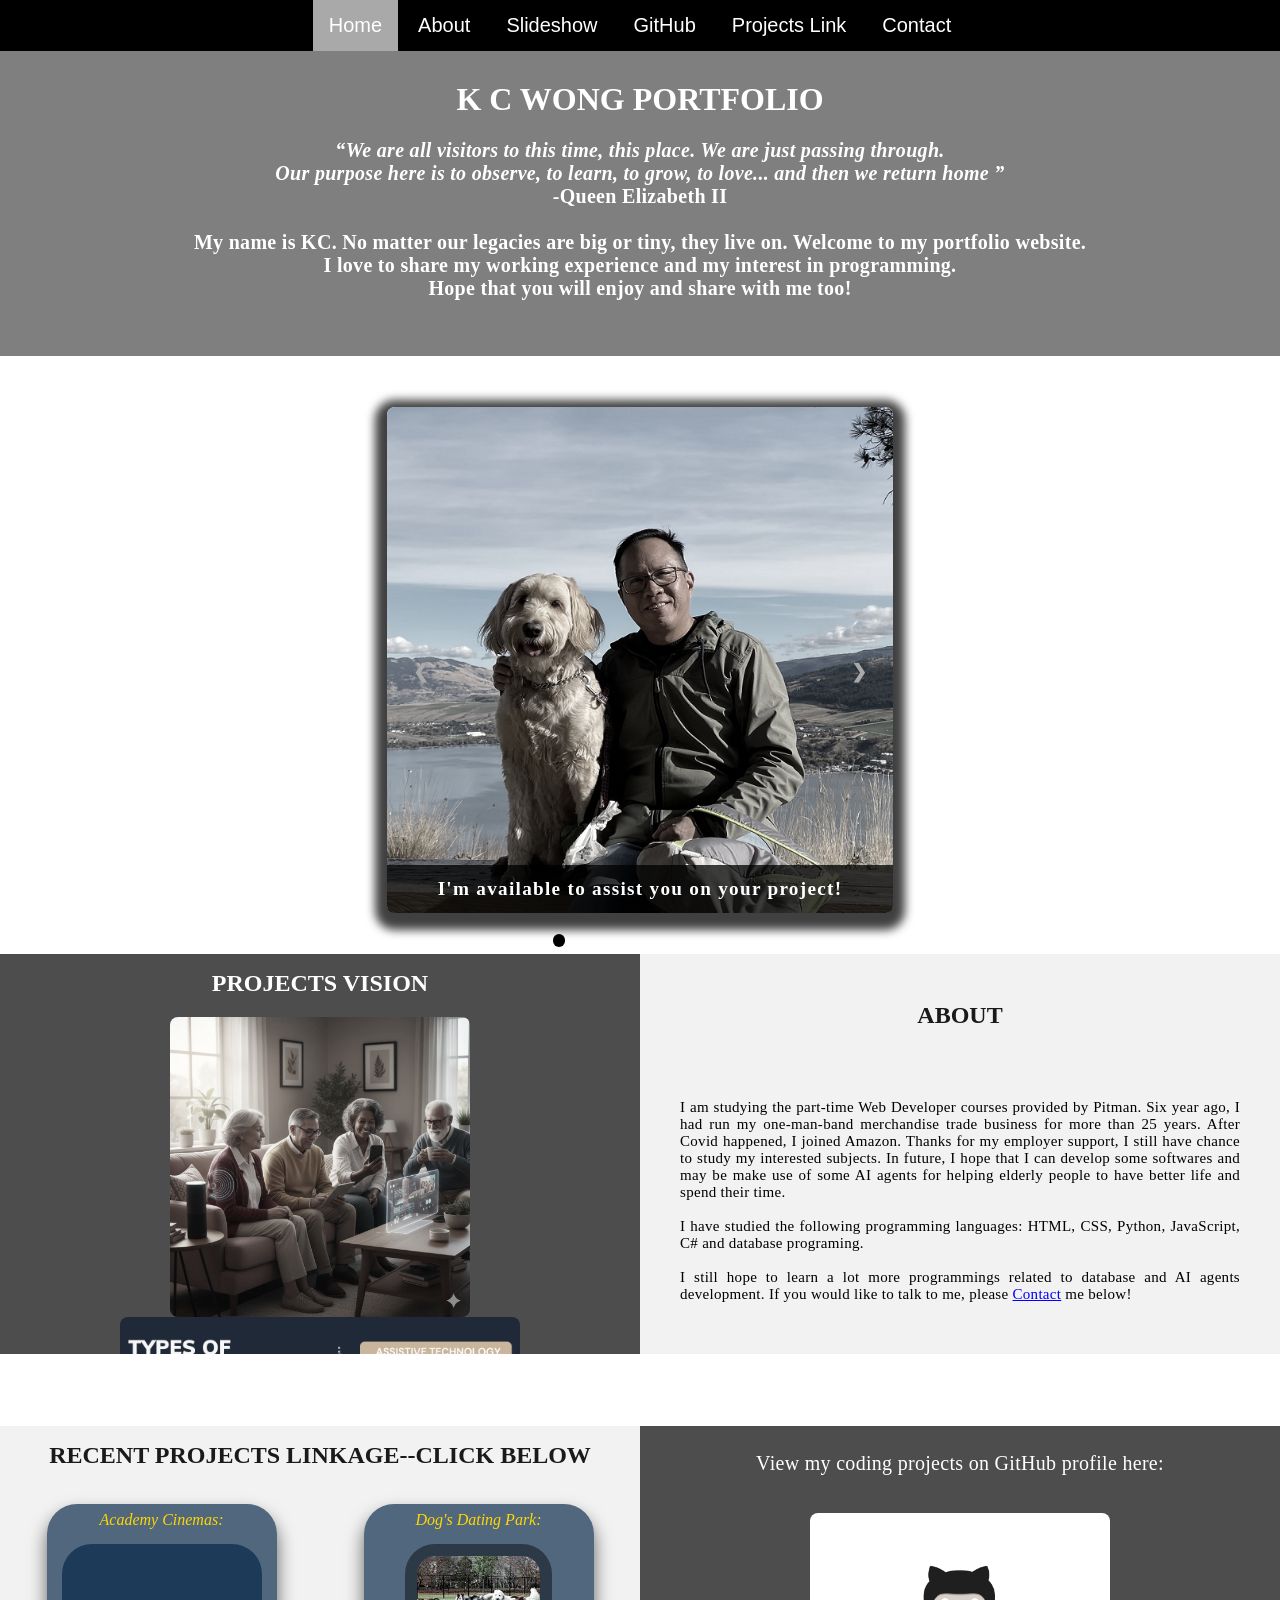
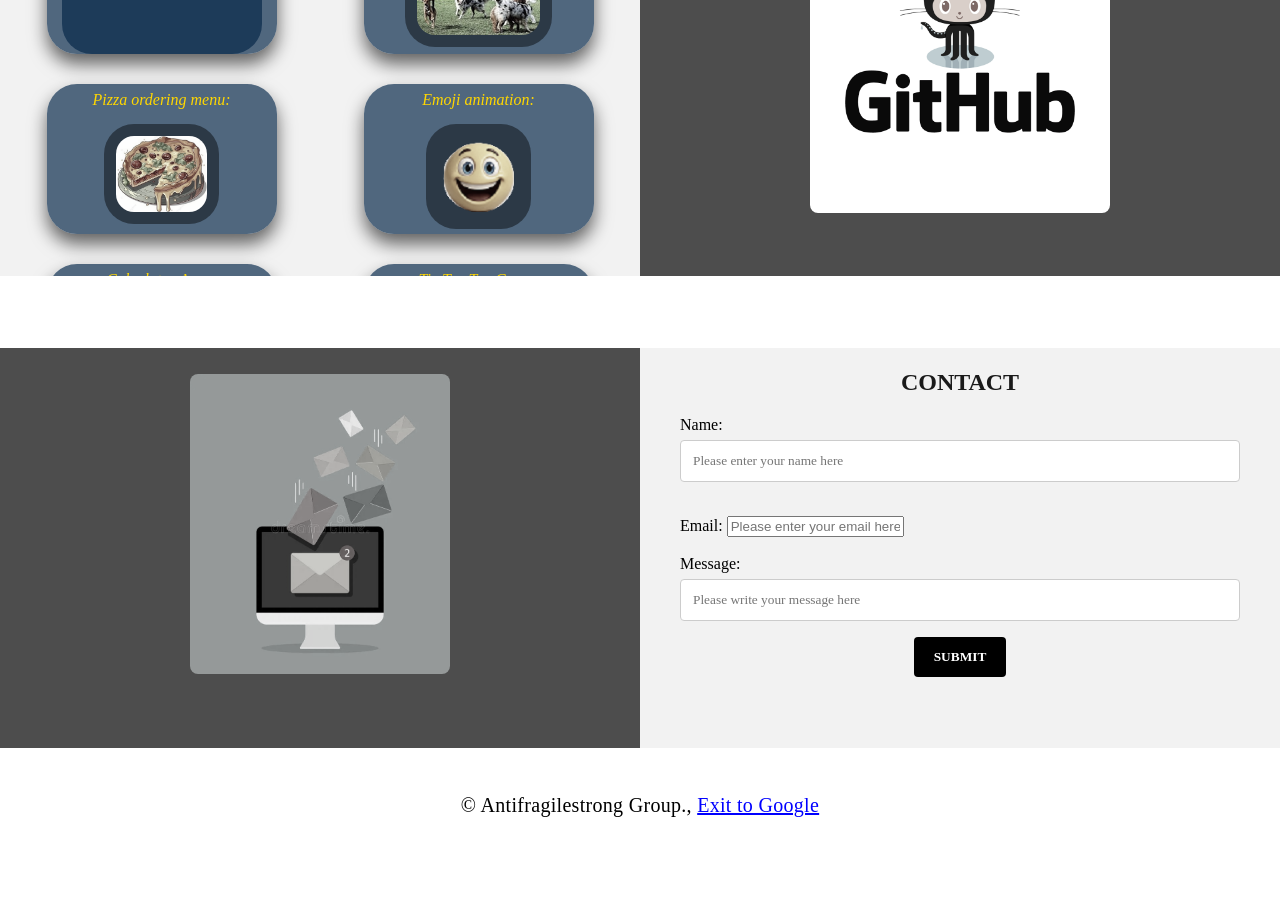
<file: index.html>
<!DOCTYPE html>
<html>
    <!--Head-->
    <head>
        <meta charset="UTF-8">
        <meta name="viewport" content="width=device-width" />
        <title>KC Wong Portfolio</title>
        <link rel="stylesheet" type="text/css" href="./stylesheet/portfolio.css">
    
            
    </head>

    <!--Body-->
    <body class="Background">
        
        <!--Navbar-->
        <div class="Navbar">
            <a class="active" href="#Home">Home</a>
            <a href="#About">About</a>
            <!-- New section added -->
            <a href="#Slideshow">Slideshow</a>
            <a href="#GitHub">GitHub</a>
            <a href="#ProjectsLink">Projects Link</a>
            <a href="#Contact">Contact</a>
        </div>

        <!--Breaks inserted to add space between navbar and the first heading-->
        <br>
        <br>

        <!--Background video-->
        <div id="Home">
            <video autoplay muted loop id="Typing_Video">
                <source src="./images/video/Mount.mp4" type="video/mp4">
                <!--Display message if video fails to run-->
                Your browser does not support HTML5 video.
            </video>
        </div>

        <!--Video text-->
        <div class="Video_Text">
            <h1 class="white-text">K C Wong Portfolio</h1>
            <strong>
                <p class="center">
                    <q>We are all visitors to this time, this place. We are just passing through. 
                        <br>Our purpose here is to observe, to learn, to grow, to love... and then we return home
                    </q>
                    <br> -Queen Elizabeth II 
                    <br>
                    <br> My name is KC. No matter our legacies are big or tiny, they live on. Welcome to my portfolio website. 
                    <br> I love to share my working experience and my interest in programming.
                    <br> Hope that you will enjoy and share with me too! 
                </p>
            </strong>
        </div>


         <!-- Slideshow section added -->
        <div id="Slideshow">
            <div id="Slideshow_Background"> 
                <div id="Slideshow_Container">
                    <!-- Slide 1 of 8 -->
                    <div class="mySlides fade">
                        <img class="Slideshow_Images" src="./images/SquarePersonalPhoto.png" alt="Picture of yourself">
                        <div class="text">I'm available to assist you on your project!</div>
                    </div>
                    <!-- Slide 2 of 8 -->
                    <div class="mySlides fade">
                        <img class="Slideshow_Images" src="images/HTML.png" alt="HTML, CSS, and JS logos"> 
                        <div class="text">I am a full-stack software developer,<br> trained in: HTML,</div>
                    </div>

                     <!-- Slide 3 of 8 -->
                    <div class="mySlides fade">
                        <img class="Slideshow_Images" src="images/CSS_Bootstrap.png" alt="HTML, CSS, and JS logos"> 
                        <div class="text">CSS, Bootstrap & JavaScript,</div>
                    </div>


                    <!-- Slide 4 of 8 -->
                    <div class="mySlides fade">
                        <img class="Slideshow_Images" src="./images/Python.png" alt="Python logo">
                        <div class="text">the popular programming language Python,</div>
                        
                    </div>
                    
                    <!-- Slide 5 of 8 -->
                    <div class="mySlides fade">
                        <img class="Slideshow_Images" src="./images/C_Sharp_2_Certificate.png" alt="C# logo">
                        <div class="text">C#, .NET Framework, ASP.NET, MVC, </div>
                    </div>
                    <!-- Slide 6 of 8 -->
                    <div class="mySlides fade">
                        <img class="Slideshow_Images" src="./images/SQL_and_Database.jpg" alt="SQL logo"> 
                        <div class="text">as well as Database system learning,</div>
                    </div>
                    
                     <!-- Slide 7 of 8 -->
                    <div class="mySlides fade">
                        <img class="Slideshow_Images" src="./images/ManagingSoftware.png" alt="SQL logo"> 
                        <div class="text">and Software Development Management.</div>
                    </div>
                    
                                      
                    <!-- Slide 8 of 8 -->
                    <div class="mySlides fade">
                        <img class="Slideshow_Images" src="./images/emailbox_1.png" alt="Replace with a picture of your choosing"> 
                        <div class="text"><a class="white-text contact" href="#Contact">Contact me now! Click here.</a></div> 
                    </div>  
                    
                    <!-- Previous and next buttons -->
                    <a class="Previous" onclick="plusSlides(-1)">&#10094;</a>
                    <a class="Next" onclick="plusSlides(1)">&#10095;</a>
                </div>
                <br> <!-- Adds a space between the slideshow images and the dots -->

                <!-- Slideshow dots (these are another way for users to navigate through the slideshow) -->
                <div style="text-align: center">
                    <span class="dot" onclick="currentSlide(1)"></span>
                    <span class="dot" onclick="currentSlide(2)"></span>
                    <span class="dot" onclick="currentSlide(3)"></span> 
                    <span class="dot" onclick="currentSlide(4)"></span> 
                    <span class="dot" onclick="currentSlide(5)"></span> 
                    <span class="dot" onclick="currentSlide(6)"></span> 
                    <span class="dot" onclick="currentSlide(7)"></span>  
                    <span class="dot" onclick="currentSlide(8)"></span>
                </div>
            </div>
        </div>



        <!--About section-->
        <div class="Row" id="About">
            <!--Left column-->
            <div class="Column_2">
            <h2 class="white-text">PROJECTS VISION</h2>
                <div class="submenu">
                    <img src="./images/ElderlyAI.png" alt="Elderly ai picture">
                    <img src="./images/AssTech.png" alt="Assistive Technology">
                </div>
            </div>
           

            <!--Right column-->
            <div class="Column_0">
                <h2>About</h2>
                <p style="font-size: 15px;">
                    I am studying the part-time Web Developer courses provided by Pitman. Six year ago, I had run my one-man-band merchandise trade business for more than 25 years. After Covid happened, I joined Amazon. Thanks for my employer support, I still have chance to study my interested subjects. In future, I hope that I can develop some softwares and may be make use of some AI agents for helping elderly people to have better life and spend their time.  
                    <br>
                    <br>I have studied the following programming languages: HTML, CSS, Python, JavaScript, C# and database programing. 
                    <br>
                    <br>I still hope to learn a lot more programmings related to database and AI agents development. If you would like to talk to me, please <a href="#Contact">Contact</a> me below!
                </p>
            </div>
        </div>


        <div class="Row">
           <br>
           <br>
           <br>
           <br>
        </div>


        <!--GitHub section-->
        <div class="Row" id="ProjectsLink" id="GitHub">
            <!--Left column-->
            <div class="Column_1 Column_tall">
                <h2>Recent Projects Linkage--Click below</h2>
               
                <div class="submenu">
                        
                        <a href="academy_cinemas.html" class="button-link" target="_blank">
                            <span style="font-size: medium; color: gold; font-style: italic;">Academy Cinemas:</span>
                                
                                <video autoplay muted loop class="button-inn">
                                <source src="./images/video/film_rolling.mp4" type="video/mp4">
                                <!--Display message if video fails to run-->
                                Your browser does not support HTML5 video. Click to cinemas
                                </video>
                            
                        </a>
                       
                       
                        <a href="DDP_index.html" class="button-link" target="_blank">
                            <span style="font-size: medium; color: gold; font-style: italic;">Dog's Dating Park:<br></span>
                            <img src="./images/Dogsrun.png" style="width: 70%; height: auto;" class="button-inn"> 
                        </a>
                        
                        <a href="Pizza.html" class="button-link" target="_blank">
                            <span style="font-size: medium; color: gold; font-style: italic;">Pizza ordering menu:<br></span>
                            <img src="./images/Pizza_draw.png" style="width: 55%; height: auto;" class="button-inn">
                        </a>
                        
                        <a href="basic_css_demo_1.html" class="button-link" target="_blank">
                            <span style="font-size: medium; color: gold; font-style: italic;">Emoji animation:</span>
                            <img src="./images/Emoji.png" style="width: 50%; height: auto;" class="button-inn">
                        </a>
                
                        <a href="calculator.html" class="button-link" target="_blank">
                            <span style="font-size: medium; color: gold; font-style: italic;">Calculator Apps:</span> 
                            <img src="./images/Calculator.png" style="width: 42%; height: auto;" class="button-inn">
                        </a>

                        <a href="TicTacToe1.html" class="button-link" target="_blank">
                            <span style="font-size: medium; color: gold; font-style: italic;">Tic Tac Toe Game:</span> 
                            <img src="./images/Tic_Tac_Toe.png" style="width: 50%; height: auto;" class="button-inn">
                        </a>

                           
                </div>                    
            </div>
        
          
            <!--Right column-->
            <div class="Column_3 Column_tall" id="GitHub">
                <p class="center white-text">View my coding projects on GitHub profile here:</p>
                <br>
                <a href="https://github.com/antifragilestong" target="_blank"><img height="50%" src="./images/GitHub.png" alt="GitHub Logo"></a>
                
            </div>
        </div>

        <div class="Row">
           <br>
           <br>
           <br>
           <br>
        </div>




        <!--Contact section-->
        <div class="Row" id="Contact">
            <!--Contact image, left column-->
            <div class="Column_5">
                <img src="./images/emailbox.png" alt="Contact_Image">
            </div>
            <!--Contact form, right column-->
            <div class="Column_4">
                <h2>Contact</h2>
                <!--This specifies where and how to send the form data; we are leaving it blank-->
                <form action="https://formspree.io/f/xbdzvqbn" method="POST"> <!-- Here we are utilizing a 3rd party service to submit the contact form data, insert your formspree endpoint in the action attribute -->
                    <label>Name:</label>
                        <input type="text" id="Name" name="Name" placeholder="Please enter your name here" required><br><br>
                    <label>Email:</label>
                        <input type="email" id="Email" name="Email" placeholder="Please enter your email here"><br><br>
                    <label>Message:</label>
                        <input type="text" id="Message" name="Message" placeholder="Please write your message here" required>
                        <input type="submit" value="SUBMIT">
                </form>
            </div>
        </div>

        <!--Footer section-->
        <footer>
            <p>
                <p class="center">&copy Antifragilestrong Group., <a href="https://www.Google.com/" target="_blank">Exit to Google</a></p>
                <br>
            </p>
        </footer>

        <script src="./JavaScript/sample_portfolio.js"></script>


        

    </body>
</html>
</file>
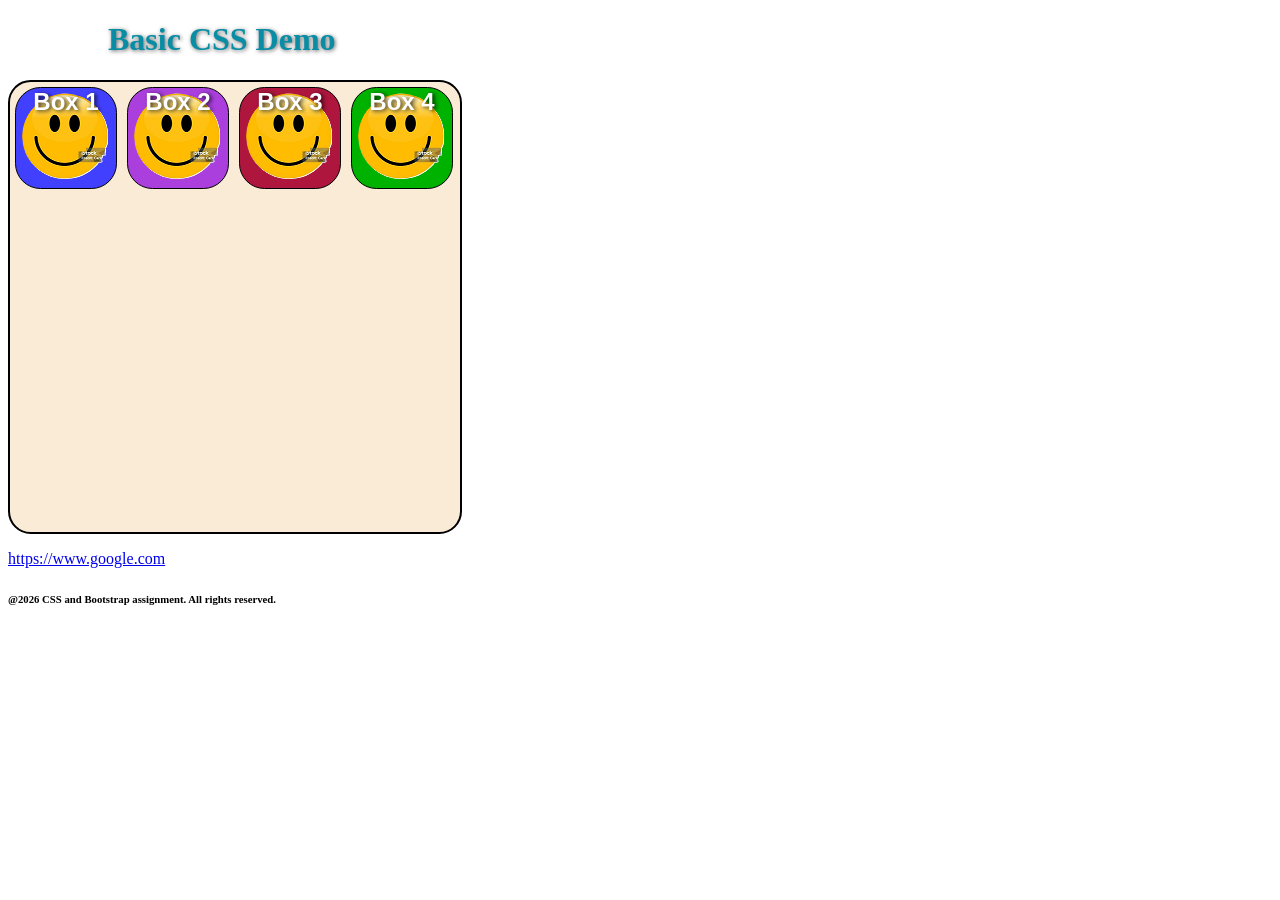
<file: basic_css_demo_1.html>
<!DOCTYPE html>

<!--smiley emoji animation program-->
<html lang="en">
<head>
	
	<meta charset="utf-8">
	<meta name="K W" content="CSS and Bootstrap">
	<title>Basic HTML Template</title>
	<link rel="stylesheet" href="./CSS/basic_style.css">

	
	
</head>
	
	<body>
		<div>
			<h1>Basic CSS Demo</h1>
		</div>

		<div class="container">
			<div class="squares">
				<p>Box 1</p>
			</div>

			<div class="squares">
				<p>Box 2</p>
			</div>

			<div class="squares">
				<p>Box 3</p>
			</div>	

			<div class="squares">
				<p>Box 4</p>
			</div>
		</div>
		

		
		
	</body>

	<footer>
		<p></p>
		<a href="https://www.google.com/">https://www.google.com</a>
		<p><h6>@2026 CSS and Bootstrap assignment. All rights reserved.</h6></p>

	</footer>



</html>
</file>
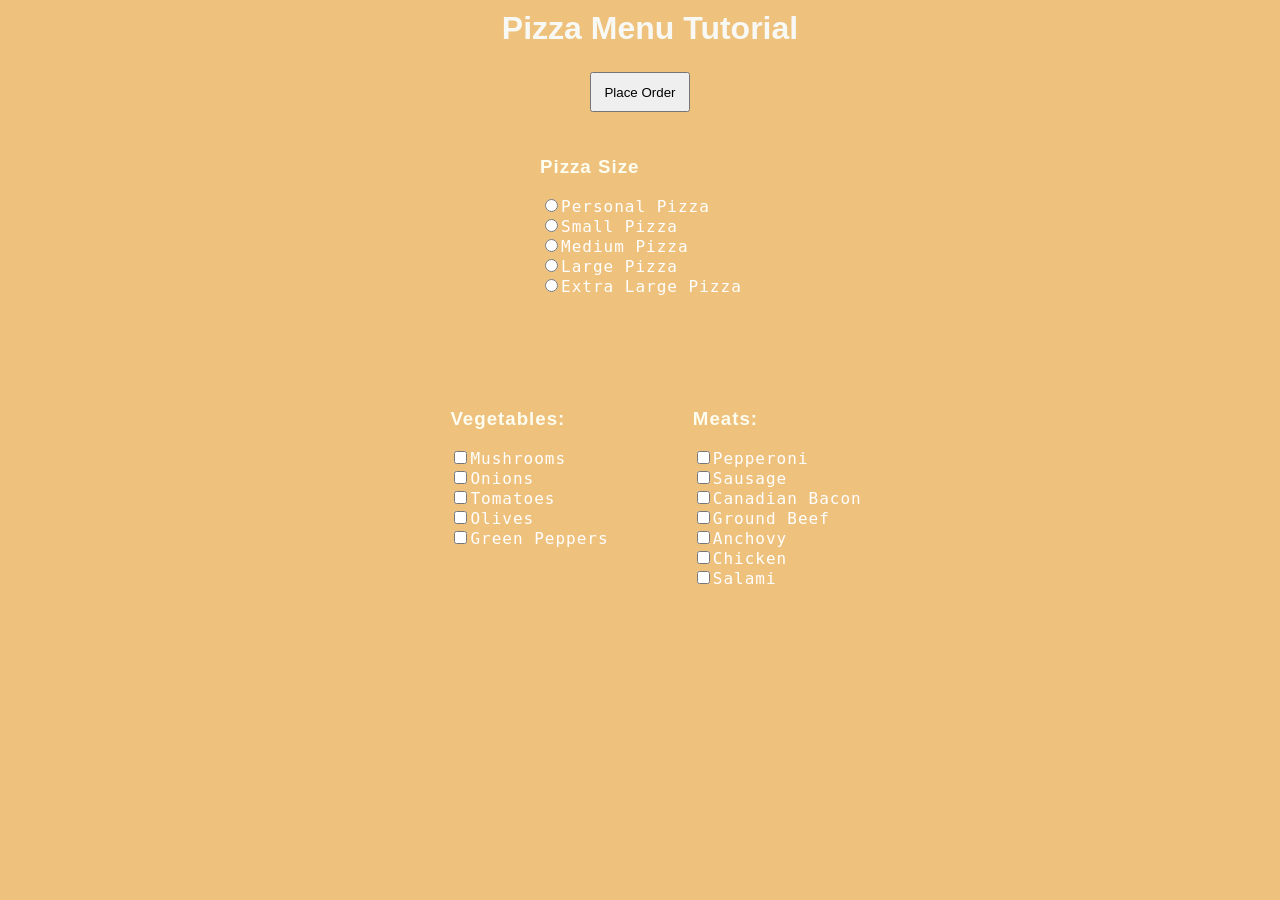
<file: Pizza.html>
<!DOCTYPE html>
<html lang="en">
<head>
	<title> Javascript assignment---Pizza Drill</title>
	<meta charset="utf-8">
	<meta name="K Wong" content="width=device-width, initial-scale=1.0">
	<link rel="stylesheet" href="./Pizza_CSS_1/Pizza.css">
	
	
</head>

<body>
	<div id="menuBG">
		<h1 style="margin:0 0px 0 20px;">Pizza Menu Tutorial</h1>
		<input id="btnOrder"  type="Button" onclick="getReceipt()" value="Place Order">
		<form id="frmMenu"
			
			<div class="menu left">
				<h3>Pizza Size</h3>
				<input class="size" type="radio" name="Size" value="Personal Pizza">Personal Pizza<br>
				<input class="size"	type="radio" name="Size" value="Small Pizza">Small Pizza<br>
				<input class="size"	type="radio" name="Size" value="Medium Pizza">Medium Pizza<br>	
				<input class="size"	type="radio" name="Size" value="Large Pizza">Large Pizza<br>
				<input class="size"	type="radio" name="Size" value="Extra Large Pizza">Extra Large Pizza<br>
			</div>

			<div class="menu center">
				<h3>Vegetables:</h3>
				<input class="toppings" type="checkbox" name="Topping" value="Mushroom">Mushrooms<br>
				<input class="toppings" type="checkbox" name="Topping" value="Onions">Onions<br>
				<input class="toppings" type="checkbox" name="Topping" value="Tomatoes">Tomatoes<br>
				<input class="toppings" type="checkbox" name="Topping" value="Olives">Olives<br>
				<input class="toppings" type="checkbox" name="Topping" value="Green Peppers">Green Peppers<br>
			</div>

			<div class="menu right">
				<h3>Meats:</h3>
				<input class="toppings" type="checkbox" name="Topping" value="Pepperoni">Pepperoni<br>
				<input class="toppings" type="checkbox" name="Topping" value="Sausage">Sausage<br>
				<input class="toppings" type="checkbox" name="Topping" value="Canadian Bacon">Canadian Bacon<br>
				<input class="toppings" type="checkbox" name="Topping" value="Ground Beef">Ground Beef<br>
				<input class="toppings" type="checkbox" name="Topping" value="Anchovy">Anchovy<br>
				<input class="toppings" type="checkbox" name="Topping" value="Chicken">Chicken<br>
				<input class="toppings" type="checkbox" name="Topping" value="Salami">Salami<br>
			</div>

			<div id="cart">
				<div id="showText"></div><br>
				<div id="totalPrice"></div><br>
			</div>
		
		</form>
		
	</div>

	<script src="./Pizza_JavaScript_1/Pizza.js"></script>
		
</body>

</html>
</file>
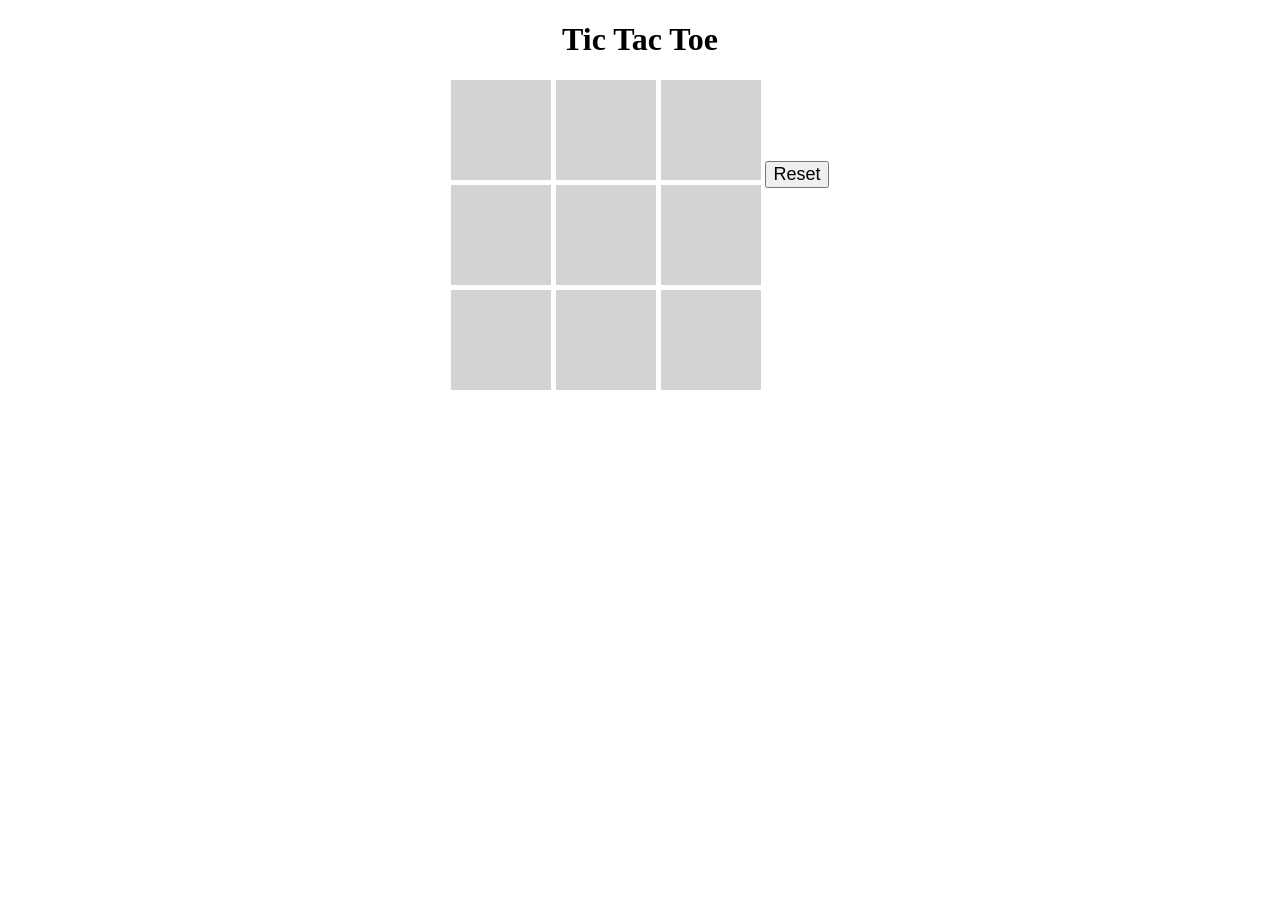
<file: TicTacToe1.html>
<!DOCTYPE html>
<html lang="en">
<head>
    <meta charset="UTF-8">
    <meta name="KC" content="width=device-width, initial-scale=1.0">
    <title>Tic Tac Toe</title>
    <link rel="stylesheet" href="./CSS/game1.css">
</head>


<body>
    <div class="container">
        <h1>Tic Tac Toe</h1>
        <div class="board">
            <div class="cell" id="1"></div>
            <div class="cell" id="2"></div>
            <div class="cell" id="3"></div>
            <div class="cell" id="4"></div>
            <div class="cell" id="5"></div>
            <div class="cell" id="6"></div>
            <div class="cell" id="7"></div>
            <div class="cell" id="8"></div>
            <div class="cell" id="9"></div>
        </div>
        <button onclick="reset()">Reset</button>
    </div>

    <script src="./JavaScript/tictactoe1.js"></script>
</body>



<footer>
		<p></p>
		
		

</footer>

</html>
</file>
<file: stylesheet/portfolio.css>
/***** GENERAL STYLING *****/
/* Body */
body {
    margin: 0%  /* This ensures our site displays all the way to the edge of the browser screen */
}

/* Heading 1 elements */
h1 {
    text-transform: uppercase; /* Capitalizing all h1 headings */
    font-family: "Trebuchet MS", Optima; /* Sets the font family of all h1 headings */
    text-align: center; /* Centering all h1 elements */
    margin-top: 2%; /* Adds a small margin above h1 elements */
    color: #1a1a1a; 
}

/* Heading 1 element hover effect */
h1:hover {
    filter: grayscale(5%); /* Adds a slightly gray filter to the h1 headings when hovered over */
    transform: scale(1.1); /* When the h1 elements are hovered over they increase in size by 1.1 */
    transition: transform 1s; /* This causes the transformation to last 1 second */
}


h2 {
    text-transform: uppercase; /* Capitalizing all h1 headings */
    font-family: "Trebuchet MS", Optima; /* Sets the font family of all h1 headings */
    text-align: center; /* Centering all h1 elements */
    margin-top: 1.5%; /* Adds a small margin above h1 elements */
    color: #1a1a1a; 
}

/* Heading 1 element hover effect */
h2:hover {
    filter: grayscale(5%); /* Adds a slightly gray filter to the h1 headings when hovered over */
    transform: scale(1.1); /* When the h1 elements are hovered over they increase in size by 1.1 */
    transition: transform 1s; /* This causes the transformation to last 1 second */
}




/* Styling for portfolio title text */
.white-text {
    color: #fff; /* This is used to change the color of the portfolio title text */
}

/* Paragraph elements */
p {
    font-family: Perpetua, Rockwell Extra Bold;
    text-align: justify; /* Justify text within paragraph elements */
    letter-spacing: 0.3px; /* This expands the text slightly */
    font-size: 20px;
    padding-left: 40px; /* Adds padding to the left of the paragraph element */
    padding-right: 40px; /* Adds padding to the right of the paragraph element */
}

/* Paragraph element hover effect */
p:hover {
    transition: transform 1s; /* This makes the transform effect last 1 second */
	transform: scale(1.01); /* This makes the paragraphs increase slightly in size when hovered over */
}

/* Center class - this applies to all elements with the class "center" */
.center {
    text-align: center; /* This center aligns the text */
}

/* Center class hover effect - This only affects the quote, github link, and footer */
.center:hover {
    transition: transform 2s; /* This makes the transform effect last 2 seconds */
    transform: scale(1.1); /* This makes the elements with class "center" increase in size by 1.1 when hovered over */
}

/* Anchor elements */
a {
    color: blue; /* This ensures all links are blue */
}

/* Quotation elements */
q {
    font-style: italic; /* This makes the quote italicized */
}

/* Image elements */
img {
    filter: grayscale(75%); /* This rids our pictures of 75% of their color */
    border-radius: 8px; /* Gives all images slightly rounded corners */
    max-width: 100%; /* Ensures all images stay within the width of their container */
    
    
    height: 300px; /* Sets the height of all images */
    display: block; /* By specifying block display we can ensure our images are able to be centered */
    margin-left: auto; /* In combination with "margin-right: auto" this centers all images */
    margin-right: auto;
}

/* Image element hover effects */
img:hover {
	filter: grayscale(0%);  /* Brings back most of the image's color when hovered over */
    transition: transform 1s; /* Transition lasts 1 second */
	transform: scale(1.1); /* Image is increased slightly when hovered over */
}

/* The @media rule is used in media queries to apply different styles for different media/types of devices */
/* On screens 576px and smaller the images will be 100px tall and centered vertically in the column */
@media screen and (max-width: 576px) {
    img {
        height: 100px;
        margin-top: 60px;
    }
}

/* Styling for footer element */
footer {
    padding: 2%; /* This gives the footer padding that is equal to 2% of the width of the element's area */
    background-color: white;
}
/***** END OF GENERAL STYLING *****/

/***** NAVBAR STYLING *****/
.Navbar {
    overflow: hidden; /* This ensures that any content that overflows beyond the boundary of our nav bar is not displayed */
    background-color: black; /* This colors the navbar black */
    position: fixed; /* This keeps the navbar at the top of the screen as we scroll */
    top: 0; /* This ensures no space is displayed above the navbar */
    width: 100%; /* This makes the navbar span the entire width of the page */
    z-index: 100; /* This ensures other elements don't display over the navbar */
    -webkit-animation: moveNav 1.2s; /* This applies the moveNav animation below for Safari 4.0 - 8.0 */
    animation: moveNav 1.2s; /* This applies the moveNav animation for all other browsers */
    text-align: center;
    display: block;
    margin: 0% auto;      /*center alignment*/
    max-height: 340px;

    /*
    max-height: 340px;
    margin: 0% auto;      /*center alignment*/
    /*
    content: " ";
    width: 100%;
    position: fixed;
    z-index: 100;

    */


}

/* moveNav animation effect for moving the nav bar in from the left of the screen */
@keyframes moveNav {
    from {left: -100vw;} /* The navbar is starting off screen to the left */
    to {left: 0vw;} /* This moves the navbar into place on the screen */
}

/* Navbar links */
.Navbar a {
    float: none ; /* This specifies that the text floats on the left on the navbar */
    display: inline-block; /* This ensures that other text will be displayed on the same line or row, instead of a new line */
    color: white; /* This is the font color for text on our navbar */
    padding: 14px 16px; /* This adds padding around our text */
    text-decoration: none; /* This gets rid of the underlines under the text on our navbar */
    font-family: Avant Garde, Helvetica; /* This specifies the font family for text on our navbar */
    font-size: 20px; /* This specifies the font size for text on our navbar */
    text-align: center; /* This centers the text within its container */
    position: relative; /* This sets the text relative to its normal positioning, allowing us to use the animation below */
    -webkit-animation: moveNavText 1s; /* Animation for Safari 4.0 - 8.0 */
    animation: moveNavText 1s; /* Applies the moveNavText animation for 5.75s */ 
}

/* moveNavText animation effect for moving the navbar text from above the view to the navbar */
@keyframes moveNavText {
    from {top: -100vw;} /* This sets the navbar text 100% above the viewport */
    to {top: 0vw;} /* This lowers the navbar text onto the navbar */
}

/* Screens 576px and smaller will display navbar links equally distributed */
@media screen and (max-width: 576px) {
    .Navbar a{
        width: 25%; /* This makes each link take up 1/4 of the navbar */
        font-size: 12px;
    }
}

/* Navbar hover effects */
.Navbar a:hover {
    background-color: #f4f4f4; /* Defines the background color that will display when you hover over the link */
    color: black; /* This defines the font color that will display when navbar a elements are hovered over */
    font-weight: bold; /* This makes the text on the navbar bold when hovered over */
}

/* Navbar home button */
.Navbar a.active { /* This targets the a element on the navbar with the "active" class */
    background-color: darkgray;
}
/***** END OF NAVBAR STYLING *****/

/***** VIDEO STYLING *****/
/* Formatting for background video */
#Typing_Video {
    position: fixed; /* This fixes the video to the page */
    left: 0%; /* This ensures there is no space between the edge of the video and the edge of the page */
    bottom:0%; /* This ensures no space between the bottom of the video and the bottom of the page */
    min-width: 100%; /* This ensures the video is displayed across the full width of the page */
    z-index: -1; /* This places the video behind the other elements on the page */
}

/* Screens that are 576px and smaller will not display the background video */
@media screen and (max-width: 576px) {
    #Typing_Video {
        display: none;
    }
}

/* Texts over the video */
.Video_Text {
    background: rgba(0, 0, 0, 0.5); /* This provides a semi-transparent background for the text to sit over */
    color: white; /* Makes the font color white */
    width: 100%; /* Ensures the video-text container fills the width of the video */
    padding: 20px; /* This adds padding around the video-text container so that the background goes slightly beyond the text */
    position: relative; /* This sets the text relative to its normal positioning, allowing us to use the animation below */
    -webkit-animation: moveVideoText 3s;
    animation: moveVideoText 3s;

        overflow-y: auto;   /*scroll bars */
        height: 320px;
}

/* This animation effect causes the overlay video text to move up from the bottom of the page upon page load */
@keyframes moveVideoText {
    from {top: -100vw;} /* This sets the position of the video text to above the viewport */
    to {top: 0vw;} /* This moves the video text to the normal positioning on the viewport */
}
/***** END OF VIDEO STYLING *****/

/***** TABLE STYLING -  this section covers the styling of the columns and rows within the table *****/
* { /* The asterisk is a universal selector that applies this effect to all elements on the page */
    box-sizing: border-box; /* This creates a box with a border within which we will place most of our text */
} 


.Column_0 {
    float: left;
    width: 50%; /* This ensures the column takes up half of the page width */
    padding: 0px;
    padding-top: 3%; /* This ensures there is space between the top of the column and our headings */
    height: 400px; /* This sets the height of the column to 400px -  this may need to be adjusted depending on the text you enter */
    background-color:#f2f2f2; /* Sets the background color of the columns with class Column_0 */
    overflow-y: auto;   /*scroll bars */

        display: flex;
        flex-wrap: wrap;
        justify-content: center; /* Horizontal */
        overflow: hidden;
        /*position: relative;*/

        overflow-y: auto;   /*scroll bars */
}




.Column_1 {
    float: left;
    width: 50%; /* This ensures the column takes up half of the page width */
    padding: 3px;
    padding-top: 0.2%; /* This ensures there is space between the top of the column and our headings */
    height: 450px; /* This sets the height of the column to 400px -  this may need to be adjusted depending on the text you enter */
    background-color: #f2f2f2; /* Sets the background color of the columns with class Column_1 */
    overflow-y: auto;   /*scroll bars */

        display: flex;
        flex-wrap: wrap;
        justify-content: center; /* Horizontal */
        overflow: hidden;
        /*position: relative;*/

        overflow-y: auto;   /*scroll bars */
}

/* Screens 576px and smaller will display a scroll bar if the text overflows the column height */
@media screen and (max-width: 576px) {
    .Column_1 {
        overflow: auto;
    }
}

.Column_2 {
    float: left;
    width: 50%;
    padding: 5px;
    padding-top: 0.5%;
    height: 400px;
    background-color: #4d4d4d;

        /*display: flex;
        flex-wrap: wrap;*/
        justify-content: center; /* Horizontal */
        text-align: center;

        overflow-y: auto;   /*scroll bars */
}


.Column_3 {
    float: left;
    width: 50%;
    padding: 5px;
    padding-top: 5%;
    height: 450px;
    background-color: #4d4d4d;

        /*display: flex;*/
        /*flex-wrap: wrap;*/
        justify-content: center; /* Horizontal */
        text-align: center;
}


.Column_4 {
    float: left;
    width: 50%; /* This ensures the column takes up half of the page width */
    padding: 40px;
    padding-top: 1%; /* This ensures there is space between the top of the column and our headings */
    height: 400px; /* This sets the height of the column to 400px -  this may need to be adjusted depending on the text you enter */
    background-color: #f2f2f2; /* Sets the background color of the columns with class Column_1 */
    overflow-y: auto;   /*scroll bars */

        /*display: flex;*/
        /*flex-wrap: wrap;*/
        justify-content: center; /* Horizontal */
        overflow: hidden;
        /*position: relative;*/
}


.Column_5 {
    float: left;
    width: 50%;
    padding: 10px;
    padding-top: 2%;
    height: 400px;
    background-color: #4d4d4d;

        /*display: flex;
        flex-wrap: wrap;*/
        justify-content: center; /* Horizontal */
        text-align: center;

        overflow-y: auto;   /*scroll bars */
}



/* This class is applied to the columns in the final row, overriding the height and padding to provide more room for the contact form  while keeping the rest of the formatting from Column_1 or Column_2 */
.Column_tall {
    
        text-align: center;  

    padding-top: 0.5%;
    height: 450px;
    overflow-y: auto;   /*scroll bars */
}

/* This inserts something after the content of selected elements (in this case the elements with class "Row") */
.Row:after {
	content: ""; /* By leaving this blank, we are allowing the footer (covered lower down) to be displayed - removing it makes the footer overwrite a column */
	display: table; /* The display property specifies the type of display behavior; the table value tells the browser to treat the element as a table */
	clear: both; /* This clears any other elements from floating on the left or the right of an element */
}
/***** END OF TABLE STYLING *****/

/***** CONTACT FORM STYLING *****/
/* input[type=text] targets all text input sections of the contact form */
input[type=text] {
    width: 100%; /* Each input box covers the full width of the container */
    padding: 12px; /* Adds padding within the text box */
    border: 1px solid #ccc; /* Setting a solid border and its color */
    border-radius: 4px; /* Slightly rounds the corners of the text box border */
    box-sizing: border-box; /* This creates a box with a border around the contact form input boxes */
    margin-top: 6px; /* Adds a margin to the top of the text box */
    margin-bottom: 16px; /* Adds a margin to the bottom of the text box */
    resize: vertical; /* This allows the user to resize the text boxes vertically */
    font-family: Perpetua, Rockwell Extra Bold;
}

/* Hover effects for input boxes */
input[type=text]:hover {
    box-shadow: 0 0 5px #00004d inset; /* This creates a blue shadow in the text box when hovered over by the user */
}

/* Submit button */
input[type=submit] {
    background-color: black; /* Sets the background color of the submit button to black */
    color: white; /* Sets the font color of the Submit button to white */
    font-weight: bold; /* Makes the font of the submit button bold */
    padding: 12px 20px; /* Adds padding to the submit button */
    border: none; /* Removes the border from the submit button */
    border-radius: 4px; /* Gives the submit button the same rounded corners as the text boxes */
    cursor: pointer; /* Changes the cursor to pointer when over the submit button */
    display: block; /* Allows the submit button to be centered */
    margin-left: auto; /* In combination with "margin-right: auto" this will center the submit button */
    margin-right: auto;
    font-family: Perpetua, Rockwell Extra Bold;
}

/* Hover effect for submit button */
input[type=submit]:hover {
    background-color: white; /* Turns the background of the submit button white when the user hovers over it */
    color: black; /* Turns the font black when hovered over */
    transform: scale(1.5); /* Makes the button increase 1.5 times in size */
    transition: transform 1.5s; /* Makes the transform effect last 1.5 seconds */
}

/* Form element */
.form {
    border-radius: 5px; /* Rounds the corners of the contact form */
    background-color: #f2f2f2; 
    padding: 10px; /* Adds padding to the contact form */
    font-family: "Trebuchet MS", Optima;
}

/***** END OF CONTACT FORM STYLING *****/


.submenu {
    display: flex;
    flex-wrap: wrap;
    justify-content: center; /* Horizontal */
}
   



.button-link {
  display:block;
  padding: 7px 10px;
  background-color: #072849af;
  color: white;
  text-decoration: none; /* Removes underline */
  border-radius: 30px;
  text-align: center;
  font-size:medium;
  /* margin-left: 1%;
  margin-right: 1%;  */
  box-shadow: 0 10px 18px 0 rgba(0,0,0,0.6);  /* Add button shadow */

    position: relative;
    margin: 15px auto;
    width: 230px;
    height: 150px;
}


.button-link:hover {
  display:block;
  padding: 7px 10px;
  background-color: #072849af;
  color: white;
  text-decoration: none; /* Removes underline */
  border-radius: 30px;
  text-align: center;
  font-size:larger;
  margin-left: 2%;
  margin-right: 2%;
  box-shadow: 0 12px 20px 0 rgba(0,0,0,0.8);  /* Add button shadow */

    overflow: hidden;
    position: relative;
    margin: 15px auto;
    width: 230px;
    height: 150px;
}


.button-inn {
  display:block;
  padding: 12px 12px;
  background-color: #072849af;
  color: white;
  text-decoration: none; /* Removes underline */
  border-radius: 30px;
  text-align: center;
  font-size:medium;
  /* margin-left: 1%;
  margin-right: 1%;  */
  /*box-shadow: 0 10px 18px 0 rgba(0,0,0,0.6);  /* Add button shadow */ */
    
    position: relative;
    margin: 15px auto;
    width: 200px;
    height: 110px;
}



/***** Slideshow Styling *****/
#Slideshow_Background {
    background: rgba(255, 255, 255, 0.35); /* This creates a slightly transparent white background that's palced over the video in the background */    
}

.mySlides{
    display: none; /* This prevents the images from being displayed, we will use JS to display these */
}

/* Slideshow section / container */
#Slideshow_Container {
    width: 39.5vw; /* Relative sizing of the container for the slidewshow set to 39.5% of the viewport width */
    height: auto; /* The height of the container is automatically adjusted based on the content it is displaying */
    padding-top: 4%; /* Adds a small padding to the top of the slideshow container */
    position: relative; /* This sets the container relative to its normal positioning */
    margin:auto; /* This will horizontally center the container on the page */
}

/* Remove the underline from the previous and next buttons on the slideshow */
#Slideshow_Container a {
    text-decoration: none;
}

/* Images contained within the slideshow */
.Slideshow_Images {
    vertical-align: middle; /* This centers the images vertically within the slideshow container */
    height: auto; /* The height of the images is automatically adjusted based on the content, ie if your images are different sizes, they will display as different sizes */
    box-shadow: 0px 5px 10px 12px rgba(0, 0, 0, .75); /* Adds a shadow around the slideshow images */
    width: 100%; /* The width of the images is automatically adjusted based on the content */
}

/* Next and previous buttons */
.Previous, .Next {
    cursor: pointer; /* Changes the mouse to a pointer when the buttons are selected */
    position: absolute; /* This makes the next and previous buttons positioned relative to the slideshow container */
    top: 50%; /* This moves the buttons up in the slideshow container */
    width: auto; /* The width of the buttons is automatically adjusted based on the content */
    padding: 2vw; /* Adds padding equal to 2% of the viewport width */
    color: darkgray; 
    font-weight: bold;
    font-size: 1.5vw;
    border-radius: 0 3px 3px 0; /* Adds a slightly rounded border on the top and bottom right corners */
    user-select: none; /* This property makes it so that the user cannot highlight the text */
    transition: 0.6s ease; /* This specifies the details of the hover transition for these elements */
}

/* Positioning the next button on the right hand side */
.Next {
    right: 0; /* This moves the next button to the right side of the slideshow container */
    border-radius: 3px 0 0 3px; /* This changes the border radius on the next button to the top and bottom left of the button */
}

/* Hover effect on slide show buttons */
.Previous:hover, .Next:hover {
    background-color: rgba(0, 0, 0, 0.8); /* Makes the background of the arrows a transparent gray color */
    color: white; /* Makes the arrows white when hovered over */
}

/* Slideshow text */
.text {
    color: white; 
    padding: 1vw;
    position: absolute; /* This ensures the text is positioned within the image */
    bottom: 0; /* This property sets the text at the bottom of the image */
    width: 100%; /* The element covers the full width of the image */
    text-align: center; /* The text is center aligned within the image */
    font-family: Perpetua, Rockwell Extra Bold;
    letter-spacing: .1vw; /* This gives slight spacing between the letters */
    font-size: 1.5vw; /* Font size is relative to the size of the viewport width */
    background-color: rgba(0, 0, 0, 0.75); /* Gives a slightly transparent black background */
    font-weight: bold;
    border-radius: 0px 0px 7px 7px; /* Gives the text background rounded corners on the bottom left and right corners */
}

/* Styling of the dots under the slideshow */
.dot {
    cursor: pointer; /* The cursor changes to pointer when hovered over the dots */
    height: 1vw; /* The dots are sized relative to the viewport width */
    width: 1vw;
    margin: .25vw; /* adds additional spacing between the dots */ 
    background-color: white; /* Makes the dots white */
    border-radius: 50%; /* Makes the dots circles by rounding each corner */
    display: inline-block; /* Allows the dots to sit next to eachother rather than on a new line */
    transition: background-color 0.6s ease; /* When clicked on the dots transition to a different color when clicked or hovered over (the affect is defined below) */
    z-index: 1; /* This ensures the dots will be displayed above any other elements */
}

/* Hover effect for slideshow dots */
.active, .dot:hover {
    background-color: black; /* Sets the color of the dots when active or hovered over */
}

/* Fading animation for slideshow */
.fade {
    animation-name: fade; /* Fade animation is defined below */
    animation-duration: 1.5s; /* The animation lasts 1.5 seconds */
    -webkit-animation-name: fade; /* Same as above for Safari 4.0-8.0 */
    -webkit-animation-duration: 1.5s;
}

@-webkit-keyframes fade {
    from {opacity: .4;} /* Image starts transparent */
    to {opacity: 1;} /* Image ends opaque */
}

@keyframes fade {
    from {opacity: .4;} /* Image starts transparent */
    to {opacity: 1;} /* Image ends opaque */
}
/***** End Slideshow Styling *****/

/***** Table Styling -  this section covers the styling of the columns and rows within the table *****/
* { /*The asterisk is a universal selector that applies this effect to all elements on the page */
    box-sizing: border-box; /* This creates a box with a border within which we will place most of our text */
}
</file>
<file: CSS/basic_style.css>
body{
    background-color: #fff;
}

h1{
    color: rgba(8, 141, 165, 1);
    margin-left: 100px;
    text-shadow: 1px .5px 4px rgba(0, 0, 0, 0.6);
}

.container{
    width: 450px;
    height: 450px;
    background-color: #faebd7;
    border: 2px solid black;
    border-radius: 5%;
}
/*--------
Select all squares in the array
-------------*/
.container .squares:nth-child(-n+4) {
    background-image: url("../images/icons/smileyface2.png");
    color: #fff;
    float:left;
    width: 100px;
    height: 100px;
    margin: 5px;
    border: 1px solid black;
    border-radius: 25%;
    cursor: pointer;
    transition: transform 5s ease-in-out; 
}

/*--------
Select all square paragraphs in the array
----------*/
.squares:nth-child(-n+4) p{
    font-family: Arial, Helvetica, sans-serif, Geneva, Tahoma, sans-serif;
    font-size: 1.5em;
    font-weight: 900;
    text-align: center;
    margin: 0;
    text-shadow: 2px 1px 4px rgba(0, 0, 0, 0.8);
}

/*-------
INDIVIDUALLY SELECT A SQUARE IN THE ARRAY
---------*/
.squares:nth-child(1){
    background: #4240ff;
}
.squares:nth-child(2){
    background: #ab3fdd;
}
.squares:nth-child(3){
    background: #ae163e;
}
.squares:nth-child(4){
    background: #00b200;
}

/*-------
HOVER, TRANSLATE & TRANSFORM EFFECTS
---------*/
.container .squares:nth-child(-n+4):hover{
    background-image: url("../images/icons/smileyface1.png");
    /*color: #fff;
    float:left;
    width: 100px;
    height: 100px;
    margin: 5px;
    border: 1px solid black;
    border-radius: 25%;
    cursor: pointer;*/
    transform: scale(500%);
    animation-name: race;
    animation-duration: 2.5s;
    animation-iteration-count: infinite;
    animation-timing-function: cubic-bezier(2.5, .2, .3, 2); 
}
.squares:nth-child(1):hover{
    background: #13b4ff;
}
.squares:nth-child(2):hover{
    background: #f7dbef;
}
.squares:nth-child(3):hover{
    background: #f085bf;
}
.squares:nth-child(4):hover{
    background: #def705;
}

/*-------
ANIMATION EFFECT
-------*/
@keyframes race {
    0%, 100% {
        transform: translateY(0px);
        background-image: url("../images/icons/smileyface1.png");
    }
    50% {
        transform: translateY(300px);
    }
}
</file>
<file: Pizza_CSS_1/Pizza.css>
/*Pizza ordering*/

body {
    background-color: rgb(238, 193, 125);
}

h1 {
    font-family: Helvetica, sans-serif;
    color: rgb(248, 248, 244);
    text-align: center;

}

h3 {
    font-family: Arial, Helvetica, sans-serif;
    color: rgb(253, 253, 240);
}

div {
    color: white;
    font-family: monospace;
}

#menuBG {
    width: 400px;
    height: 470px;
    margin: 10px auto;
}

#frmMenu {
    width: 600px;
    height: 200px;
}

#totalPrice {
    width: 80px;
    height: 190px;
    margin: 20px auto;
    float: right;
     letter-spacing: 1px; 
    font-size: 22px;
    color: black;
}


.left {
    width: 200px;
    height: 200px;
    float: left;
   
    
    letter-spacing: 1px; 
    font-size: 16px;
    margin-left: 25%;
}


.center {
    width: 200px;
    height: 200px;
    float: left;
    
    
    letter-spacing: 1px; 
    font-size: 16px;
    margin-left: 35%;
    margin-top: -8%
}


.right {
    width: 200px;
    height: 200px;
    float: right;

    
    letter-spacing: 1px; 
    font-size: 16px;
    margin-right: 30%;
    margin-top: -8%
}


#showText {
    width: 200px;
    height: 190px;
    margin: 0px auto;
    float: left;
     letter-spacing: 1px; 
    font-size: 22px;
    color: black;
}


#cart {
    top: 0;
    margin: 0px auto;
    width: 400px;
    height: 200px;
}


#btnOrder {
    margin: 10px 0px 0px 100px;
    width: 100px;
    height: 40px;
    display: block;
    margin: 25px auto;
}




/*  text-align: center; 
    letter-spacing: 1px; 
    font-size: 20px;
    cursor: pointer;

*/
</file>
<file: CSS/game1.css>
.container {
    text-align: center;
}

.board {
    display: inline-grid;
    grid-template-columns: repeat(3, 100px);
    grid-gap: 5px;
}

.cell {
    width: 100px;
    height: 100px;
    background-color: lightgray;
    display: flex;
    justify-content: center;
    align-items: center;
    font-size: 36px;
    cursor: pointer;
}

button {
    margin-top: 20px;
    font-size: 18px;
}
</file>
